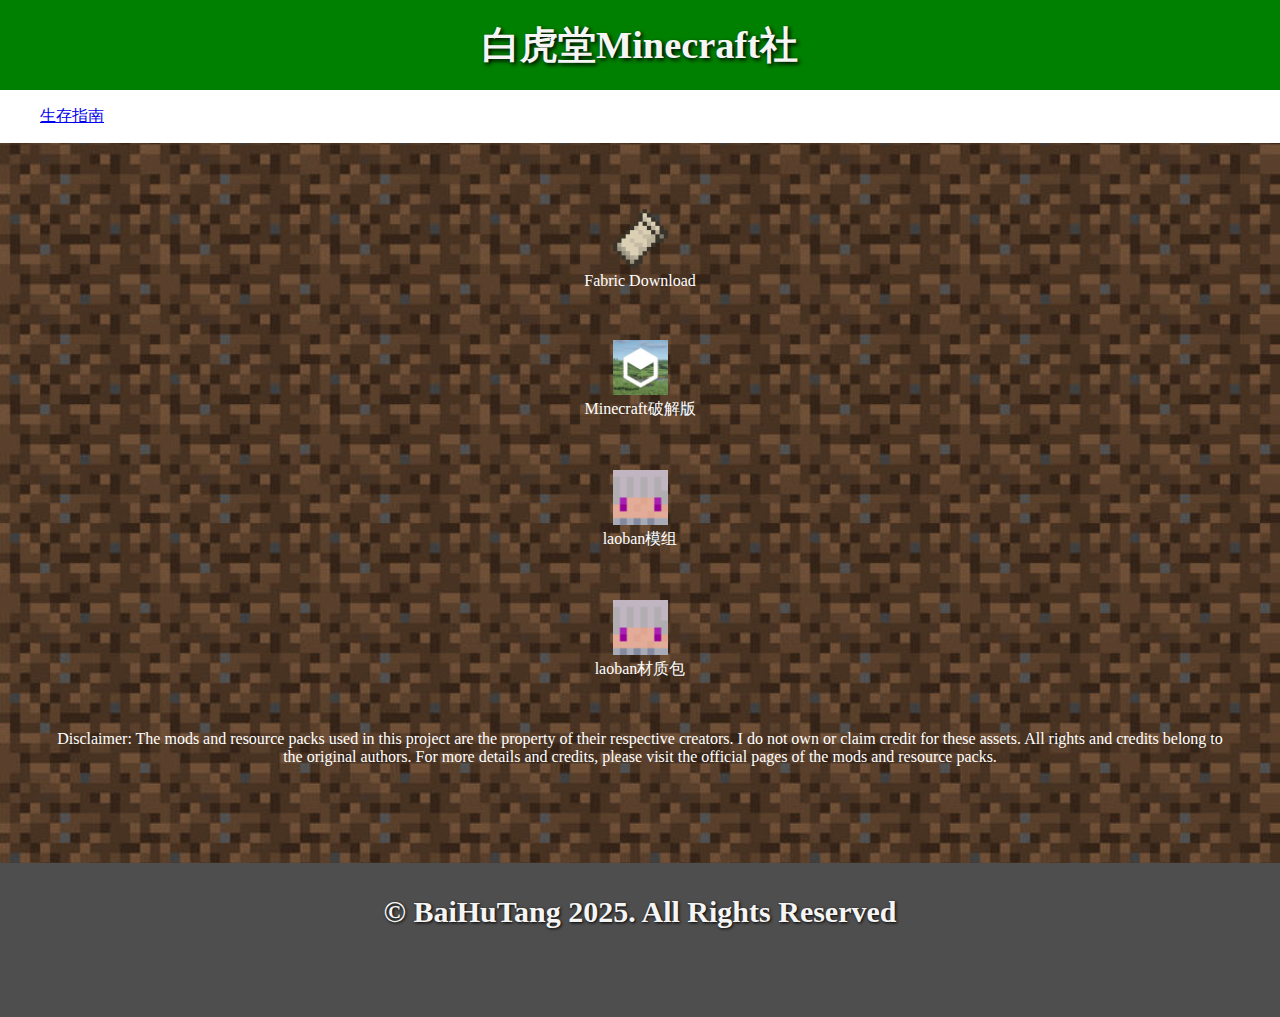
<file: index.html>
<!DOCTYPE html>
<html lang="en">
<head>
    <meta charset="UTF-8">
    <meta http-equiv="X-UA-Compatible" content="IE=edge">
    <meta name="viewport" content="width=device-width, initial-scale=1.0">
    <title>白虎堂Minecraft社</title>
    <link rel="stylesheet" href="stylesheetMC.css">
</head>
<body>
    <header class="header">
        <h2>白虎堂Minecraft社</h2>
    </header>
    <div><nav><ul><a href="guide.html">生存指南</a></ul></nav></div>
    <div class="main">
        <div class="content">
            <figure>
                <a href="https://fabricmc.net/use/installer/" target="_blank">
                    <img src="fabric.png" alt="Fabric Download" width="5%" height="5%">
                </a>
                <figcaption>Fabric Download</figcaption>
            </figure>
            <br>
            <figure>
                <a href="https://llaun.ch/en" target="_blank">
                    <img src="legacy.jpg" alt="LegacyLauncher Download" width="5%" height="5%">
                </a>
                <figcaption>Minecraft破解版</figcaption>
            </figure>
            <br>
            <figure>
                <a href="laobanSurvivalMods.zip" download="laobanSurvivalMods.zip">
                    <img src="xrrkx.png" alt="rkHead" style="width: 5%; height: 5%;">
                </a>
                <figcaption>laoban模组</figcaption>
            </figure>
            <br>
            <figure>
                <a href="laobanResourcepacks.zip" download="laobanResourcepacks.zip">
                    <img src="xrrkx.png" alt="rkHead" style="width: 5%; height: 5%;">
                </a>
                <figcaption>laoban材质包</figcaption>
            </figure>
            <br>
            <p>Disclaimer: The mods and resource packs used in this project are the property of
                 their respective creators. I do not own or claim credit for these assets. 
                 All rights and credits belong to the original authors. For more details 
                 and credits, please visit the official pages of the mods and resource packs.</p>
        </div>
    </div>
    <footer>
        <p>&copy; BaiHuTang 2025. All Rights Reserved </p>
    </footer>
    
</body>

</html>
</file>
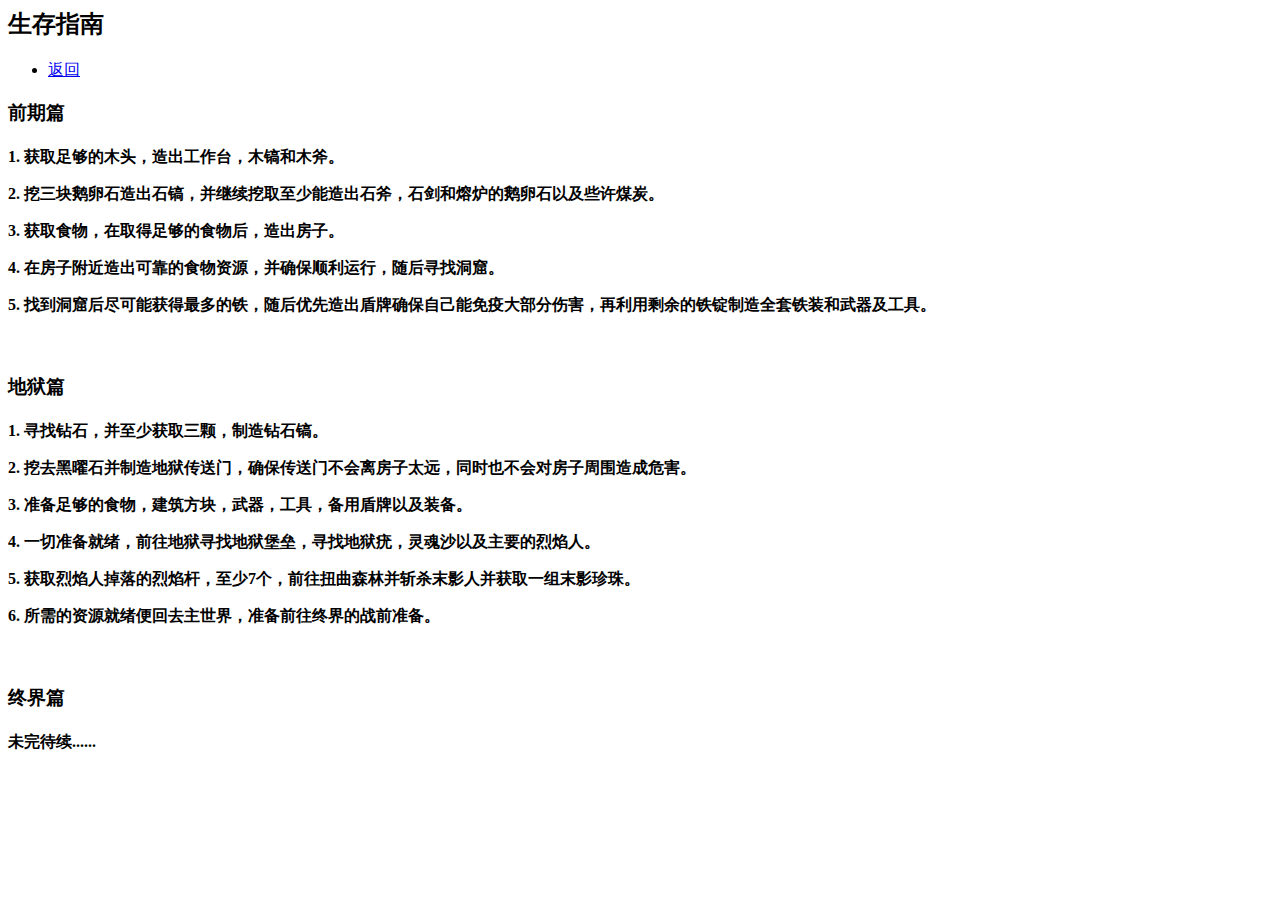
<file: guide.html>
<html>
    <!DOCTYPE html>
    <html lang="en">
    <head>
        <meta charset="UTF-8">
        <meta name="viewport" content="width=device-width, initial-scale=1.0">
        <title>白虎堂Minecraft社</title>
    </head>
    <body>
        <header>
            <h2>生存指南</h2>
        </header>
        <div>
            <nav><ul><li><a href="index.html">返回</a></li></ul></nav>
        </div>
        <div>
            <h3><p>前期篇</p></h3>
            <h4><p>1. 获取足够的木头，造出工作台，木镐和木斧。</p>
            <p>2. 挖三块鹅卵石造出石镐，并继续挖取至少能造出石斧，石剑和熔炉的鹅卵石以及些许煤炭。</p>
            <p>3. 获取食物，在取得足够的食物后，造出房子。</p>
            <p>4. 在房子附近造出可靠的食物资源，并确保顺利运行，随后寻找洞窟。</p>
            <p>5. 找到洞窟后尽可能获得最多的铁，随后优先造出盾牌确保自己能免疫大部分伤害，再利用剩余的铁锭制造全套铁装和武器及工具。</p></h4>
            <br>
            <h3><p>地狱篇</p></h3>
            <h4><p>1. 寻找钻石，并至少获取三颗，制造钻石镐。</p>
            <p>2. 挖去黑曜石并制造地狱传送门，确保传送门不会离房子太远，同时也不会对房子周围造成危害。</p>
            <p>3. 准备足够的食物，建筑方块，武器，工具，备用盾牌以及装备。</p>
            <p>4. 一切准备就绪，前往地狱寻找地狱堡垒，寻找地狱疣，灵魂沙以及主要的烈焰人。</p>
            <p>5. 获取烈焰人掉落的烈焰杆，至少7个，前往扭曲森林并斩杀末影人并获取一组末影珍珠。</p>
            <p>6. 所需的资源就绪便回去主世界，准备前往终界的战前准备。</p></h4>
            <br>
            <h3><p>终界篇</p></h3>
            <h4><p>未完待续......</p></h4>
        </div>
    </body>
    </html>
</html>
</file>
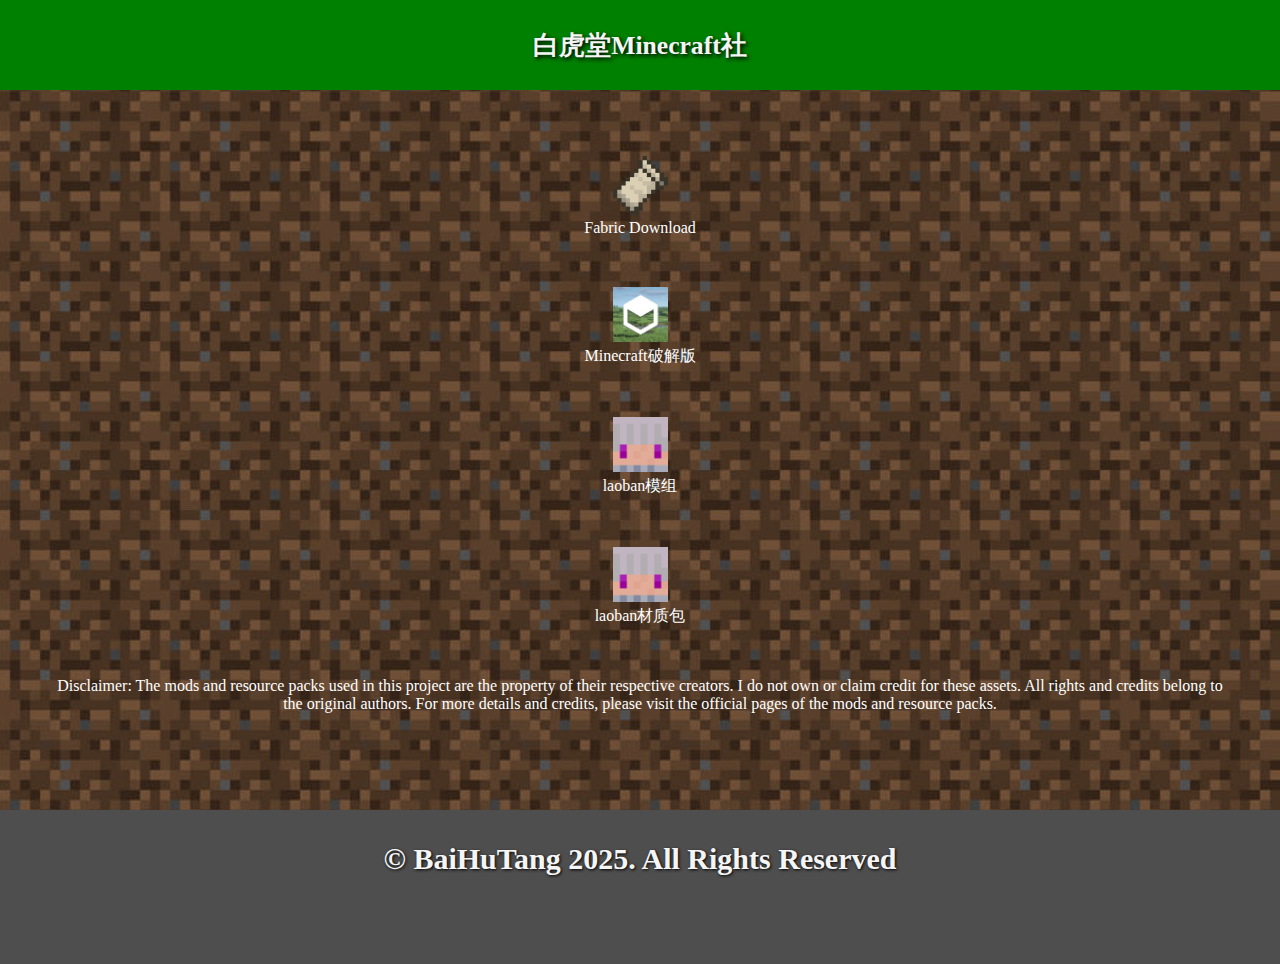
<file: mainpage.html>
<!DOCTYPE html>
<html lang="en">
<head>
    <meta charset="UTF-8">
    <meta http-equiv="X-UA-Compatible" content="IE=edge">
    <meta name="viewport" content="width=device-width, initial-scale=1.0">
    <title>白虎堂Minecraft社</title>
    <link rel="stylesheet" href="stylesheetMC.css">
</head>
<body>
    <header class="header">
        白虎堂Minecraft社
    </header>
    <div class="main">
        <div class="content">
            <figure>
                <a href="https://fabricmc.net/use/installer/" target="_blank">
                    <img src="fabric.png" alt="Fabric Download" width="5%" height="5%">
                </a>
                <figcaption>Fabric Download</figcaption>
            </figure>
            <br>
            <figure>
                <a href="https://llaun.ch/en" target="_blank">
                    <img src="legacy.jpg" alt="LegacyLauncher Download" width="5%" height="5%">
                </a>
                <figcaption>Minecraft破解版</figcaption>
            </figure>
            <br>
            <figure>
                <a href="laobanSurvivalMods.zip" download="laobanSurvivalMods.zip">
                    <img src="xrrkx.png" alt="rkHead" style="width: 5%; height: 5%;">
                </a>
                <figcaption>laoban模组</figcaption>
            </figure>
            <br>
            <figure>
                <a href="laobanResourcepacks.zip" download="laobanResourcepacks.zip">
                    <img src="xrrkx.png" alt="rkHead" style="width: 5%; height: 5%;">
                </a>
                <figcaption>laoban材质包</figcaption>
            </figure>
            <br>
            <p>Disclaimer: The mods and resource packs used in this project are the property of
                 their respective creators. I do not own or claim credit for these assets. 
                 All rights and credits belong to the original authors. For more details 
                 and credits, please visit the official pages of the mods and resource packs.</p>
        </div>
    </div>
    <footer>
        <p>&copy; BaiHuTang 2025. All Rights Reserved </p>
    </footer>
    
</body>

</html>
</file>
<file: stylesheetMC.css>
/* Reset margins and paddings for the body and html */
html, body {
    margin: 0;
    padding: 0;
}

/* header style */
.header {
    width: 100%;
    height: 10vh;
    background-color: green;
    display: flex;
    justify-content: center;
    align-items: center;
    font-weight: bold;        /* Proper use of bold */
    font-size: 2vw;  
    color: whitesmoke;
    text-shadow: 2px 2px 4px black; /* Black outline effect */
}

.main {
    width: 100%;
    height: 80vh;
    background-image: url("dirt.jpg");
    background-size: cover;
    background-position: center;
    background-repeat: no-repeat;
    position: relative;
}

.main::before {
    content: "";
    position: absolute;
    top: 0;
    left: 0;
    width: 100%;
    height: 100%;
    background: rgba(0, 0, 0, 0.4); /* Dark overlay for blending */
    z-index: 1; /* Place overlay above the image */
}

.main .content {
    position: relative;
    z-index: 2; /* Make sure content is above the overlay */
    color: white;
    text-align: center;
    padding: 50px;
}



footer {
    width: 100%;
    height: 10vh;
    background-color: rgb(78, 78, 78);  /* Dark gray background */
    color: whitesmoke;                  /* Light text color */
    text-align: center;                 /* Center the text horizontally */
    padding: 32px 0;                    /* Padding for top and bottom space */
    font-size: 30px;                    /* Font size for text */
    font-weight: bold;                  /* Bold text */
    text-shadow: 1px 1px 3px black;     /* Optional: black shadow for better visibility */
}

footer p {
    margin: 0;                          /* Remove default margin */
}
</file>
